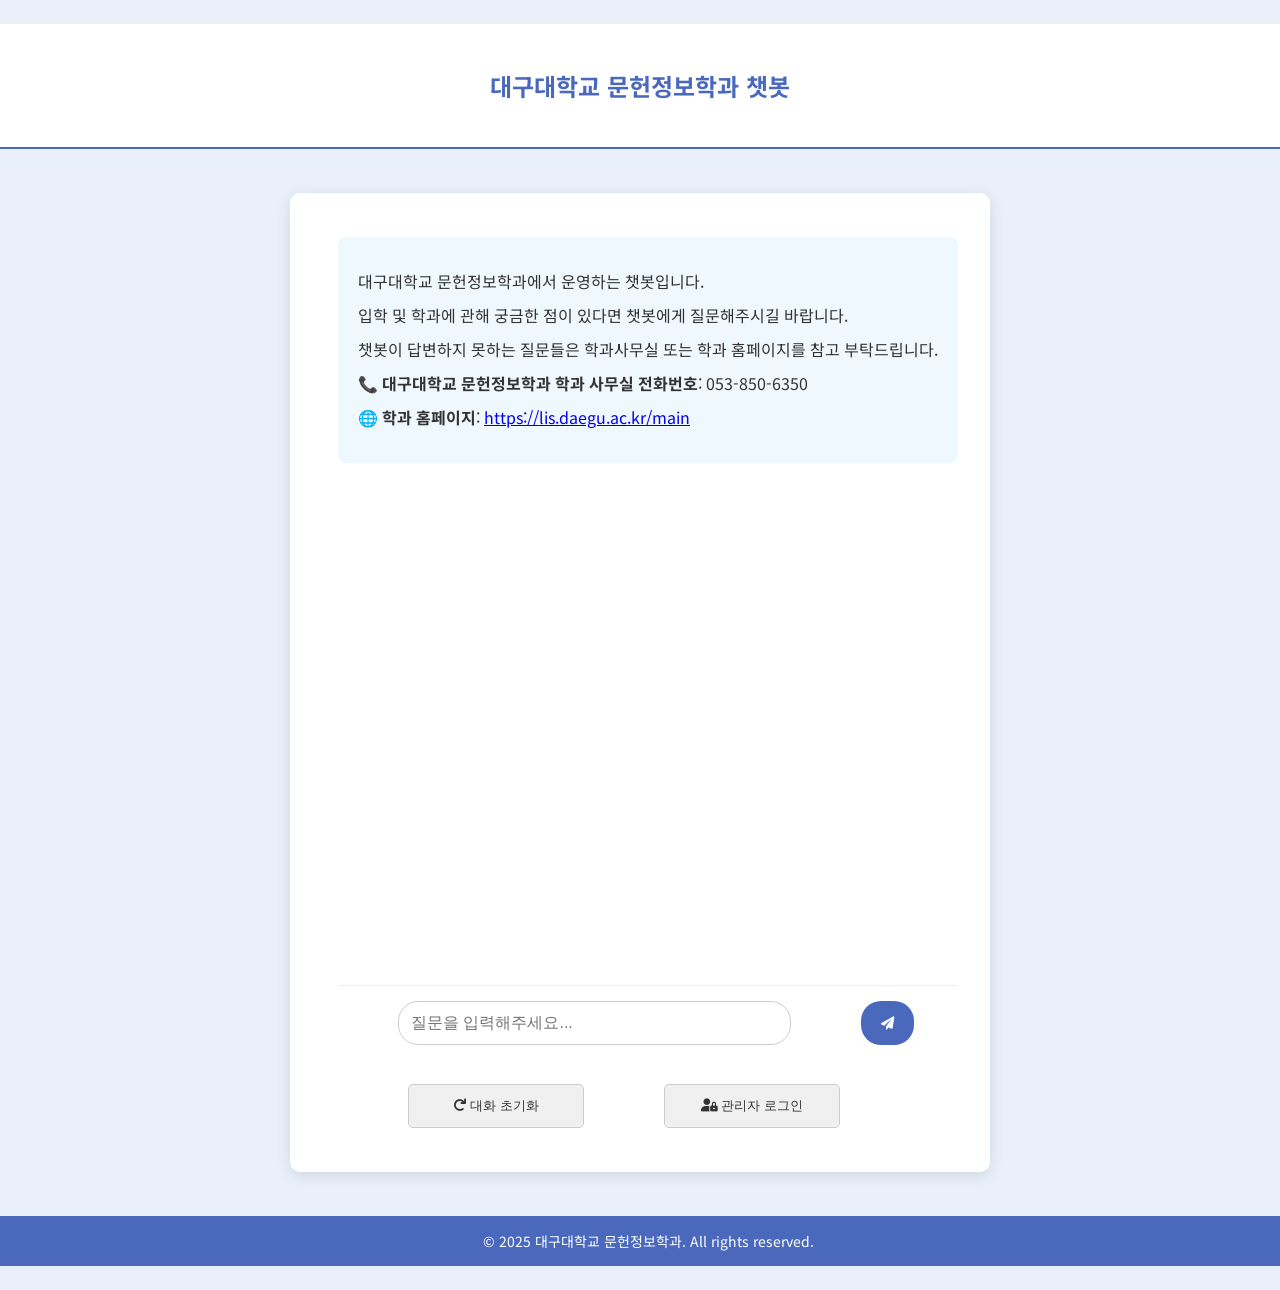
<file: templates/index.html>
<!DOCTYPE html>
<html lang="ko">
<head>
    <meta charset="UTF-8" />
    <meta name="viewport" content="width=device-width, initial-scale=1.0" />
    <title>대구대학교 문헌정보학과 챗봇</title>
    <link rel="stylesheet" href="/static/style.css" />
    <link href="https://cdnjs.cloudflare.com/ajax/libs/font-awesome/6.0.0-beta3/css/all.min.css" rel="stylesheet" />
    <link href="https://fonts.googleapis.com/css2?family=Noto+Sans+KR:wght@400;700&display=swap" rel="stylesheet" />
</head>
<body>
    <header>
        <h1>대구대학교 문헌정보학과 챗봇</h1>
        <span class="admin-badge" id="adminBadge" style="display: none;">관리자</span>
    </header>

    <div class="container">
        <div class="chat-container">
            <div class="intro-text">
                <p>대구대학교 문헌정보학과에서 운영하는 챗봇입니다.</p>
                <p>입학 및 학과에 관해 궁금한 점이 있다면 챗봇에게 질문해주시길 바랍니다.</p>
                <p>챗봇이 답변하지 못하는 질문들은 학과사무실 또는 학과 홈페이지를 참고 부탁드립니다.</p>
                <p>📞 <strong>대구대학교 문헌정보학과 학과 사무실 전화번호</strong>: 053-850-6350</p>
                <p>🌐 <strong>학과 홈페이지</strong>: <a href="https://lis.daegu.ac.kr/main" target="_blank">https://lis.daegu.ac.kr/main</a>
                </p>
            </div>

            <div class="messages-container" id="messagesContainer"></div>

            <div class="related-questions-container" id="relatedQuestionsContainer"></div>

            <div class="input-area">
                <input type="text" id="messageInput" placeholder="질문을 입력해주세요..." />
                <button id="sendBtn"><i class="fas fa-paper-plane"></i></button>
            </div>

            <div class="controls">
                <button id="clearChatBtn" class="control-btn"><i class="fas fa-redo"></i> 대화 초기화</button>
                <button id="loginBtn" class="control-btn"><i class="fas fa-user-lock"></i> 관리자 로그인</button>
                <button id="logoutBtn" class="control-btn" style="display: none;"><i class="fas fa-sign-out-alt"></i> 로그아웃</button>
            </div>

            <div id="adminMenu" class="admin-menu" style="display: none;">
                <a href="/admin" class="menu-item"><i class="fas fa-chart-line"></i> 대시보드</a>
                <a href="/faq_list" class="menu-item"><i class="fas fa-question-circle"></i> FAQ 관리</a>
            </div>

            <div class="login-form" id="loginForm" style="display: none;">
                <div class="form-group">
                    <label for="username">아이디</label>
                    <input type="text" id="username" placeholder="아이디를 입력하세요">
                </div>
                <div class="form-group">
                    <label for="password">비밀번호</label>
                    <input type="password" id="password" placeholder="비밀번호를 입력하세요">
                </div>
                <button class="login-btn" id="submitLoginBtn">로그인</button>
            </div>
        </div>
    </div>
    
    <footer>
        © 2025 대구대학교 문헌정보학과. All rights reserved.
    </footer>
    <script src="/static/script.js"></script>
</body>
</html>
</file>
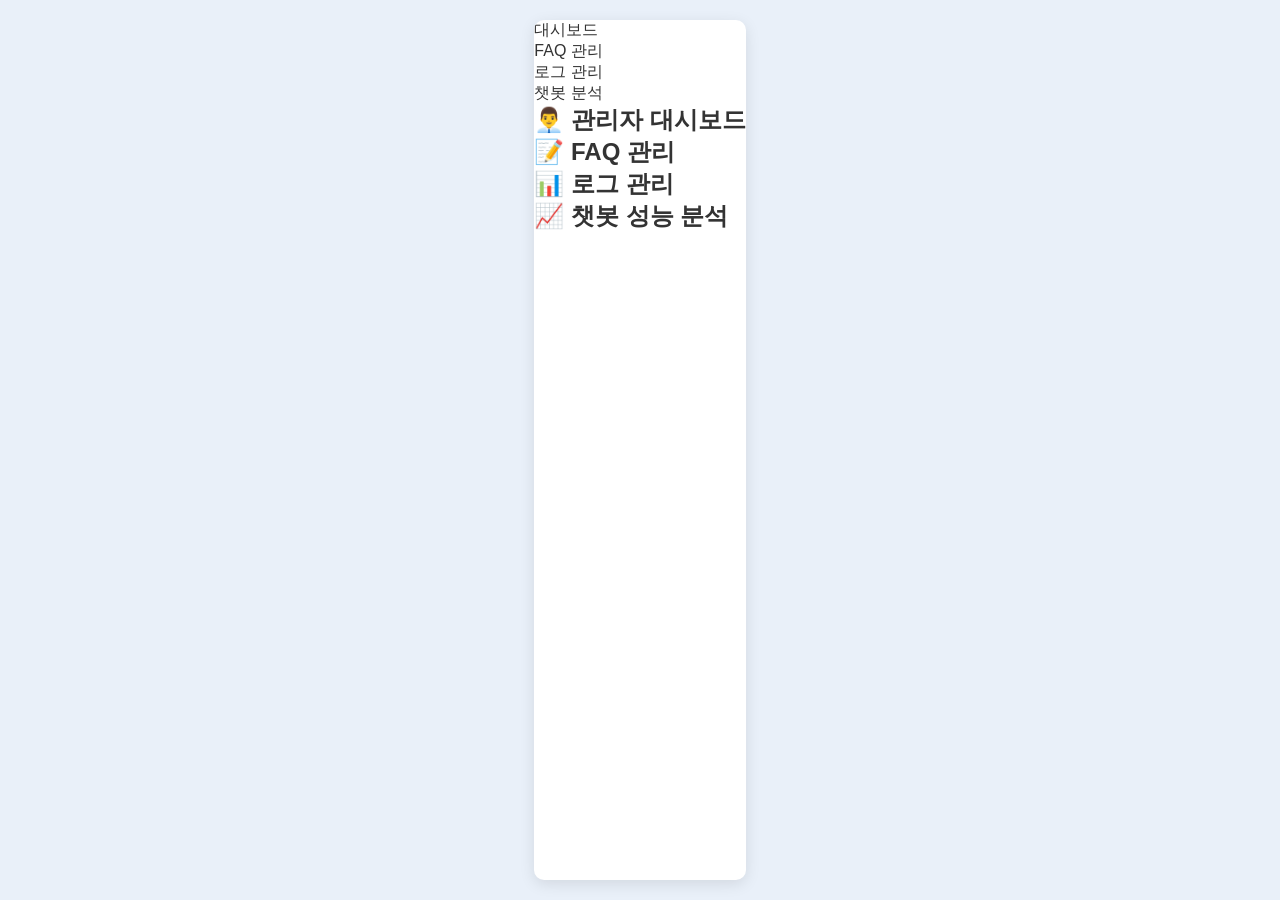
<file: templates/admin_analytics.html>
<!DOCTYPE html>
<html lang="ko">
<head>
    <meta charset="UTF-8" />
    <meta name="viewport" content="width=device-width, initial-scale=1.0" />
    <title>관리자 - 대구대 문헌정보학과 챗봇</title>
    <link href="https://cdnjs.cloudflare.com/ajax/libs/font-awesome/6.0.0-beta3/css/all.min.css" rel="stylesheet" />
    <link rel="stylesheet" href="/static/style.css"> <style>
        /* index.html의 style 태그 안에 있던 관리자 관련 CSS를 여기에 복사 */
        /* 아니면 style.css 파일을 만들어 연동하거나, index.html에 통합해도 됩니다. */
    </style>
</head>
<body>
    <div class="container">
        <div id="adminContent">
            <div class="tabs">
                <div class="tab active" data-tab="dashboard">대시보드</div>
                <div class="tab" data-tab="faq">FAQ 관리</div>
                <div class="tab" data-tab="logs">로그 관리</div>
                <div class="tab" data-tab="analytics">챗봇 분석</div>
            </div>

            <div class="admin-content active" id="dashboardTab">
                <h2>👨‍💼 관리자 대시보드</h2>
                </div>

            <div class="admin-content" id="faqTab">
                <h2>📝 FAQ 관리</h2>
                </div>

            <div class="admin-content" id="logsTab">
                <h2>📊 로그 관리</h2>
                </div>

            <div class="admin-content" id="analyticsTab">
                <h2>📈 챗봇 성능 분석</h2>
                </div>
        </div>
    </div>
    <script src="/static/script.js"></script> </body>
</html>
</file>
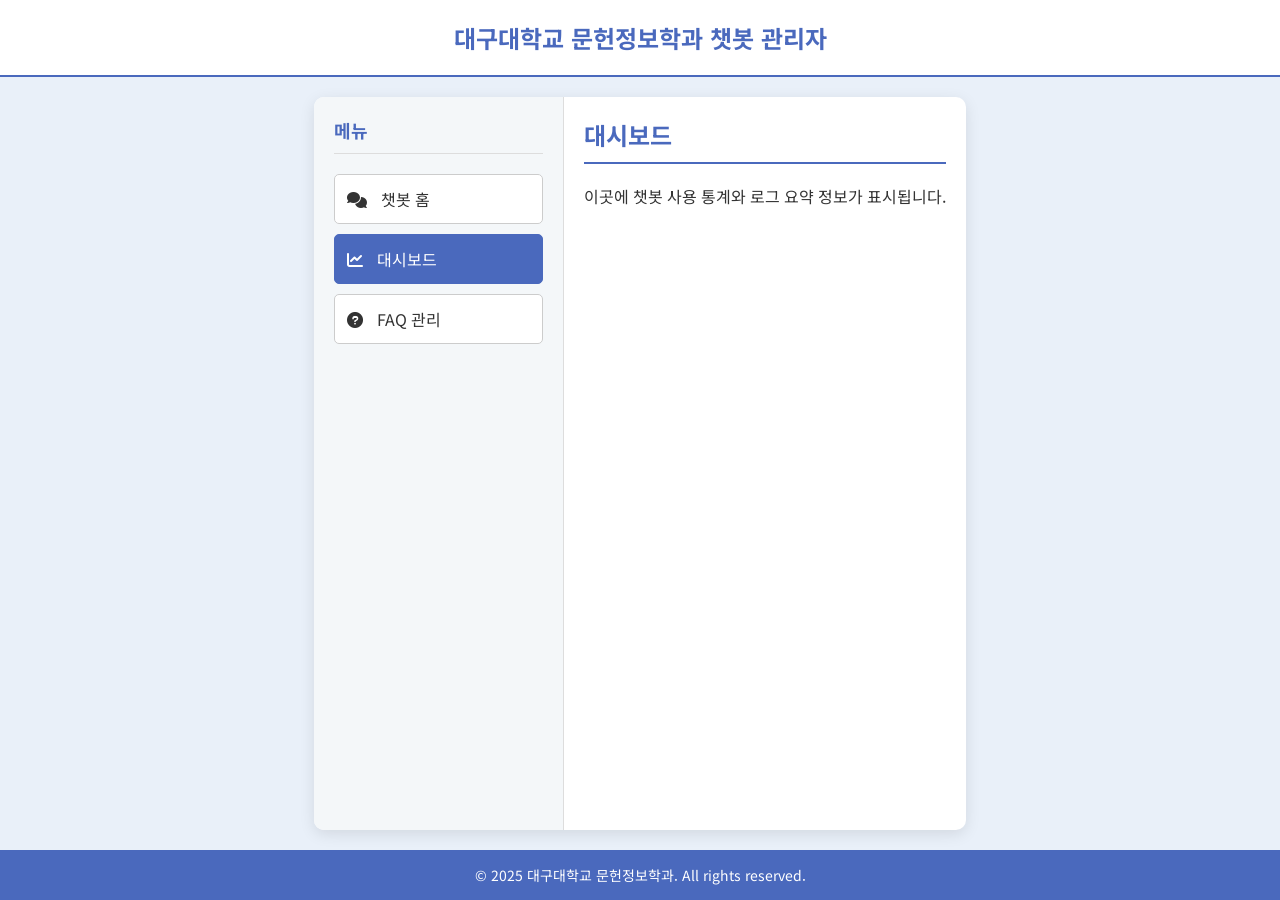
<file: templates/admin_dashboard.html>
<!DOCTYPE html>
<html lang="ko">
<head>
    <meta charset="UTF-8" />
    <meta name="viewport" content="width=device-width, initial-scale=1.0" />
    <title>관리자 대시보드</title>
    <link rel="stylesheet" href="/static/style.css" />
    <link href="https://cdnjs.cloudflare.com/ajax/libs/font-awesome/6.0.0-beta3/css/all.min.css" rel="stylesheet" />
    <link href="https://fonts.googleapis.com/css2?family=Noto+Sans+KR:wght@400;700&display=swap" rel="stylesheet" />
</head>
<body>
    <header>
        <h1>대구대학교 문헌정보학과 챗봇 관리자</h1>
        <span class="admin-badge" id="adminBadge" style="display: none;">관리자</span>
    </header>

    <div class="container admin-container">
        <div class="sidebar">
            <h2 class="sidebar-title">메뉴</h2>
            <nav class="sidebar-nav">
                <a href="/" class="sidebar-btn"><i class="fas fa-comments"></i> 챗봇 홈</a>
                <a href="/admin" class="sidebar-btn active"><i class="fas fa-chart-line"></i> 대시보드</a>
                <a href="/faq_list" class="sidebar-btn"><i class="fas fa-question-circle"></i> FAQ 관리</a>
            </nav>
            <div class="auth-controls">
                <button class="sidebar-btn" id="logoutBtn" style="display: none;"><i class="fas fa-sign-out-alt"></i> 로그아웃</button>
            </div>
        </div>

        <main class="admin-main">
            <h2>대시보드</h2>
            <p>이곳에 챗봇 사용 통계와 로그 요약 정보가 표시됩니다.</p>
        </main>
    </div>

    <footer>
        © 2025 대구대학교 문헌정보학과. All rights reserved.
    </footer>
    <script src="/static/script.js"></script>
</body>
</html>
</file>
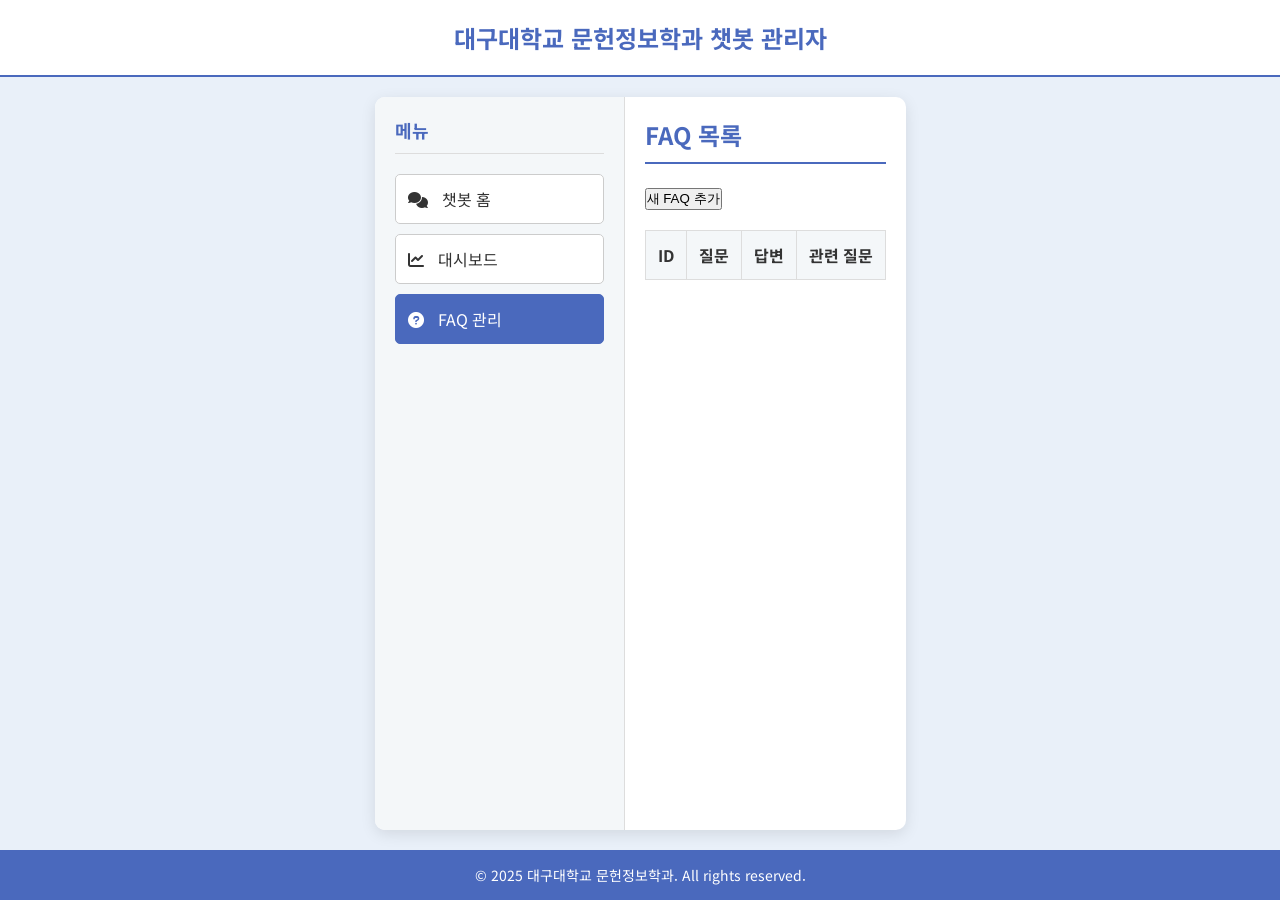
<file: templates/faq_list.html>
<!DOCTYPE html>
<html lang="ko">
<head>
    <meta charset="UTF-8" />
    <meta name="viewport" content="width=device-width, initial-scale=1.0" />
    <title>FAQ 관리</title>
    <link rel="stylesheet" href="/static/style.css" />
    <link href="https://cdnjs.cloudflare.com/ajax/libs/font-awesome/6.0.0-beta3/css/all.min.css" rel="stylesheet" />
    <link href="https://fonts.googleapis.com/css2?family=Noto+Sans+KR:wght@400;700&display=swap" rel="stylesheet" />
</head>
<body>
    <header>
        <h1>대구대학교 문헌정보학과 챗봇 관리자</h1>
        <span class="admin-badge" id="adminBadge" style="display: none;">관리자</span>
    </header>

    <div class="container admin-container">
        <div class="sidebar">
            <h2 class="sidebar-title">메뉴</h2>
            <nav class="sidebar-nav">
                <a href="/" class="sidebar-btn"><i class="fas fa-comments"></i> 챗봇 홈</a>
                <a href="/admin" class="sidebar-btn"><i class="fas fa-chart-line"></i> 대시보드</a>
                <a href="/faq_list" class="sidebar-btn active"><i class="fas fa-question-circle"></i> FAQ 관리</a>
            </nav>
            <div class="auth-controls">
                <button class="sidebar-btn" id="logoutBtn" style="display: none;"><i class="fas fa-sign-out-alt"></i> 로그아웃</button>
            </div>
        </div>

        <main class="admin-main faq-list">
            <h2>FAQ 목록</h2>
            <div class="faq-list-container">
                <button class="btn-primary" id="addFaqBtn">새 FAQ 추가</button>
                <table class="data-table">
                    <thead>
                        <tr>
                            <th>ID</th>
                            <th>질문</th>
                            <th>답변</th>
                            <th>관련 질문</th>
                            <!-- <th>액션</th> -->
                        </tr>
                    </thead>
                    <tbody id="faqList">
                        </tbody>
                </table>
            </div>

            <form id="faqForm" style="display:none;">
                <h3 id="faqFormTitle">새 FAQ 추가</h3>
                <input type="hidden" id="faqId">
                <div class="form-group">
                    <label for="question">질문</label>
                    <input type="text" id="question" required placeholder='각 질문을 쉼표로 구분하여 주시길 바랍니다.'>
                </div>
                <div class="form-group">
                    <label for="answer">답변</label>
                    <textarea id="answer" rows="5" required placeholder='줄바꿈을 원하신다면 &lt;p&gt;로 표기하여 주시길 바랍니다'></textarea>
                </div>
                <div class="form-group">
                    <label for="related">관련 질문 (JSON 배열 형식)</label>
                    <input type="text" id="related" placeholder='각 관련 질문을 쉼표로 구분하여 주시길 바랍니다.'>
                </div>
                <div class="btn-group">
                    <button type="submit" class="btn-primary" id="saveFaqBtn">저장</button>
                    <button type="button" class="btn-secondary" id="cancelFaqBtn">취소</button>
                </div>
            </form>
        </main>
    </div>

    <footer>
        © 2025 대구대학교 문헌정보학과. All rights reserved.
    </footer>
    <script src="/static/script.js"></script>
</body>
</html>
</file>
<file: static/style.css>
/* style.css */
body {
    font-family: 'Noto Sans KR', sans-serif;
    background-color: #e9f0f9;
    color: #333;
    margin: 0;
    padding: 0;
    display: flex;
    flex-direction: column;
    min-height: 100vh;
}

header {
    background-color: #fff;
    padding: 20px;
    text-align: center;
    border-bottom: 2px solid #4a69bd;
    position: relative;
}

header h1 {
    margin: 0;
    color: #4a69bd;
    font-size: 24px;
}

.message p {
  margin: 0;
  line-height: 1.1; /* 여기서 줄 간격 조절 */
}



.admin-badge {
    background-color: #e74c3c;
    color: white;
    padding: 2px 8px;
    border-radius: 12px;
    font-size: 12px;
    margin-left: 10px;
    position: absolute;
    right: 20px;
    top: 25px;
    display: none;
}

/* 챗봇 메시지 컨테이너 스타일 */
.messages-container {
    flex: 1;
    overflow-y: auto;
    padding: 10px;
    display: flex;
    flex-direction: column;
    gap: 15px;
    min-height: 400px;
    /* 💡 이 한 줄을 추가하여 메시지 풍선이 늘어나지 않도록 합니다. */
    align-items: flex-start;
}

/* 💡 수정된 부분: 메시지 정렬을 위한 부모 요소 스타일 */
.message-block {
    display: flex;
    width: 100%;
    /* 💡 이 한 줄을 추가하여 메시지 블록이 늘어나지 않게 합니다. */
    flex-grow: 0;
}

.message-block.user {
    justify-content: flex-end; /* 사용자 메시지 오른쪽 정렬 */
}

.message-block.bot {
    justify-content: flex-start; /* 챗봇 메시지 왼쪽 정렬 */
}

.message {
    padding: 12px 18px;
    border-radius: 20px;
    max-width: 70%;
    /* 💡 수정된 부분: 긴 단어 줄 바꿈 속성 추가 */
    word-break: break-word;
    overflow-wrap: break-word;
    /* 💡 이 한 줄을 추가하여 메시지 블록이 늘어나지 않게 합니다. */
    flex-grow: 0;
}

.message.user {
    background-color: #e2ffcb !important;
    color: #000;
    border-bottom-right-radius: 5px;
}

.message.bot {
    background-color: #e4e4e4 !important;
    color: #000;
    border-bottom-left-radius: 5px;
}

.input-area {
    display: flex;
    padding-top: 15px;
    border-top: 1px solid #eee;
}

#messageInput {
    flex: 1;
    padding: 12px;
    border: 1px solid #ccc;
    border-radius: 20px;
    outline: none;
    font-size: 16px;
}

#sendBtn {
    background-color: #4a69bd;
    color: white;
    border: none;
    padding: 12px 20px;
    border-radius: 20px;
    margin-left: 10px;
    cursor: pointer;
    transition: background-color 0.3s;
}

#sendBtn:hover { background-color: #3b5cb0; }

/* 챗봇과 관리자 페이지의 공통 컨테이너 */
.container {
    display: flex;
    flex: 1;
    max-width: 1200px;
    margin: 20px auto;
    background-color: #fff;
    box-shadow: 0 4px 15px rgba(0, 0, 0, 0.1);
    border-radius: 10px;
    overflow: hidden;
}

/* --- 관리자 페이지 전용 너비 설정 --- */
.admin-container {
    max-width: 2000px; /* 원하는 너비로 수정 가능 */
}

/* 챗봇 페이지 레이아웃 */
.chat-container {
    flex: 1;
    display: flex;
    flex-direction: column;
    padding: 20px;
}

* {
  margin: 0;
  padding: 0;
  box-sizing: border-box;
}

.intro-text {
  background-color: #f0f8ff;
  padding: 20px;
  border-radius: 8px;
  line-height: 1;
  margin-bottom: 20px;
  text-align: left;
}

.intro-text p {
  margin-top: 0 !important;
  margin-bottom: 2px !important;
}



/* 챗봇 홈 화면 컨트롤 버튼 */
.controls {
    display: flex;
    flex-direction: row;
    gap: 10px;
    margin-top: 15px;
}

.controls .control-btn {
    flex: 1;
    padding: 12px;
    background-color: #f0f0f0;
    border: 1px solid #ccc;
    border-radius: 5px;
    color: #333;
    cursor: pointer;
    text-align: center;
    transition: background-color 0.3s;
}

.controls .control-btn:hover { background-color: #eef; }



/* 관리자 로그인 폼 */
.login-form {
    border-top: 1px solid #ddd;
    margin-top: 20px;
    padding-top: 15px;
    display: flex;
    flex-direction: column;
    gap: 15px;
}

.form-group { margin-bottom: 10px; }
.form-group label {
    display: block;
    font-size: 14px;
    color: #666;
    margin-bottom: 5px;
}
.form-group input {
    width: 100%;
    padding: 8px;
    border: 1px solid #ddd;
    border-radius: 5px;
}

.login-btn {
    width: 100%;
    padding: 10px;
    background-color: #4a69bd;
    color: white;
    border: none;
    border-radius: 5px;
    cursor: pointer;
}
.login-btn:hover { background-color: #3b5cb0; }

/* 관리자 메뉴 */
.admin-menu {
    display: flex;
    flex-direction: column;
    gap: 10px;
    margin-top: 15px;
    border-top: 1px solid #ddd;
    padding-top: 15px;
}
.admin-menu .menu-item {
    padding: 12px;
    background-color: #f0f0f0;
    border: 1px solid #ccc;
    border-radius: 5px;
    color: #333;
    text-decoration: none;
    text-align: left;
    transition: background-color 0.3s, transform 0.2s;
    display: block;
}
.admin-menu .menu-item:hover { background-color: #eef; transform: translateY(-2px); }

/* --- 관리자 페이지 전용 스타일 --- */
.sidebar {
    width: 250px;
    background-color: #f4f7f9;
    padding: 20px;
    border-right: 1px solid #ddd;
    display: flex;
    flex-direction: column;
}
.sidebar h2 {
    color: #4a69bd;
    border-bottom: 1px solid #ddd;
    padding-bottom: 10px;
    margin-bottom: 20px;
    font-size: 18px;
}
.sidebar-nav { display: flex; flex-direction: column; gap: 10px; }
.sidebar-btn {
    width: 100%;
    padding: 12px;
    background-color: #fff;
    border: 1px solid #ccc;
    border-radius: 5px;
    color: #333;
    cursor: pointer;
    text-align: left;
    transition: background-color 0.3s, transform 0.2s;
    text-decoration: none;
    display: block;
}
.sidebar-btn:hover { background-color: #eef; transform: translateY(-2px); }
.sidebar-btn.active {
    background-color: #4a69bd;
    color: white;
    border-color: #4a69bd;
    transform: none;
}
.sidebar-btn i { margin-right: 10px; }
.admin-main { flex: 1; padding: 20px; }
.admin-main h2 {
    color: #4a69bd;
    border-bottom: 2px solid #4a69bd;
    padding-bottom: 10px;
    margin-bottom: 20px;
}

/* FAQ 관리 폼 */
.faq-form {
    background-color: #f9f9f9;
    padding: 20px;
    border-radius: 8px;
    margin-top: 20px;
}
.faq-form .form-group { margin-bottom: 15px; }
.faq-form label {
    display: block;
    font-weight: bold;
    margin-bottom: 5px;
}
.faq-form input[type="text"], .faq-form textarea {
    width: 100%;
    padding: 10px;
    font-size: 16px;
    border: 1px solid #ddd;
    border-radius: 5px;
    box-sizing: border-box;
    margin-top: 5px;
}
.faq-form textarea { resize: vertical; min-height: 150px; }
.faq-form .btn-group {
    display: flex;
    justify-content: flex-end;
    gap: 10px;
}
.faq-form button {
    padding: 20px 30px;
    border: none;
    border-radius: 5px;
    color: white;
    cursor: pointer;
}
.faq-form .btn-primary { background-color: #4a69bd; }
.faq-form .btn-secondary { background-color: #6c757d; }

/* 데이터 테이블 */
.data-table {
    width: 100%;
    border-collapse: collapse;
    margin-top: 20px;
}
.data-table th, .data-table td {
    border: 1px solid #ddd;
    padding: 12px;
    text-align: left;
}
.data-table th {
    background-color: #f4f7f9;
    font-weight: bold;
    color: #333;
}
.data-table tr:nth-child(even) { background-color: #f9f9f9; }
.data-table tr:hover { background-color: #eef; }

/* 액션 버튼 */
.action-buttons {
    display: flex;
    gap: 5px;
}
.action-buttons button {
    padding: 5px 10px;
    border: none;
    border-radius: 3px;
    color: white;
    cursor: pointer;
}
.action-buttons .edit-btn { background-color: #28a745; }
.action-buttons .delete-btn { background-color: #dc3545; }

footer {
    background-color: #4a69bd;
    color: white;
    text-align: center;
    padding: 15px;
    font-size: 14px;
}
/* 관련 질문 버튼 컨테이너 */
.related-questions-container {
    display: flex;
    flex-wrap: wrap;
    gap: 8px;
    margin-top: 10px;
    margin-bottom: 20px;
    align-self: flex-start;
}

/* 관련 질문 버튼 개별 스타일 */
.related-question-btn {
    background-color: #e0e0e0;
    color: #555;
    border: none;
    border-radius: 20px;
    padding: 8px 15px;
    font-size: 14px;
    cursor: pointer;
    transition: background-color 0.2s;
}

.related-question-btn:hover {
    background-color: #d0d0d0;
}

/* 챗봇 컨테이너의 최대 너비 설정 */
.chat-container {
    max-width: 800px;
    margin: 0 auto;
}

/* 화면 너비가 800px 미만일 때 적용 (모바일, 태블릿) */
@media (max-width: 800px) {
    .chat-container {
        width: 90%;
        max-width: none;
    }
}

/* FAQ 폼의 텍스트 영역 */
.admin-main .form-group textarea {
    min-height: 150px;
}

/* 화면 너비가 600px 미만일 때 적용 (모바일) */
@media (max-width: 600px) {
    .admin-main .form-group textarea {
        min-height: 100px;
    }
}
</file>
